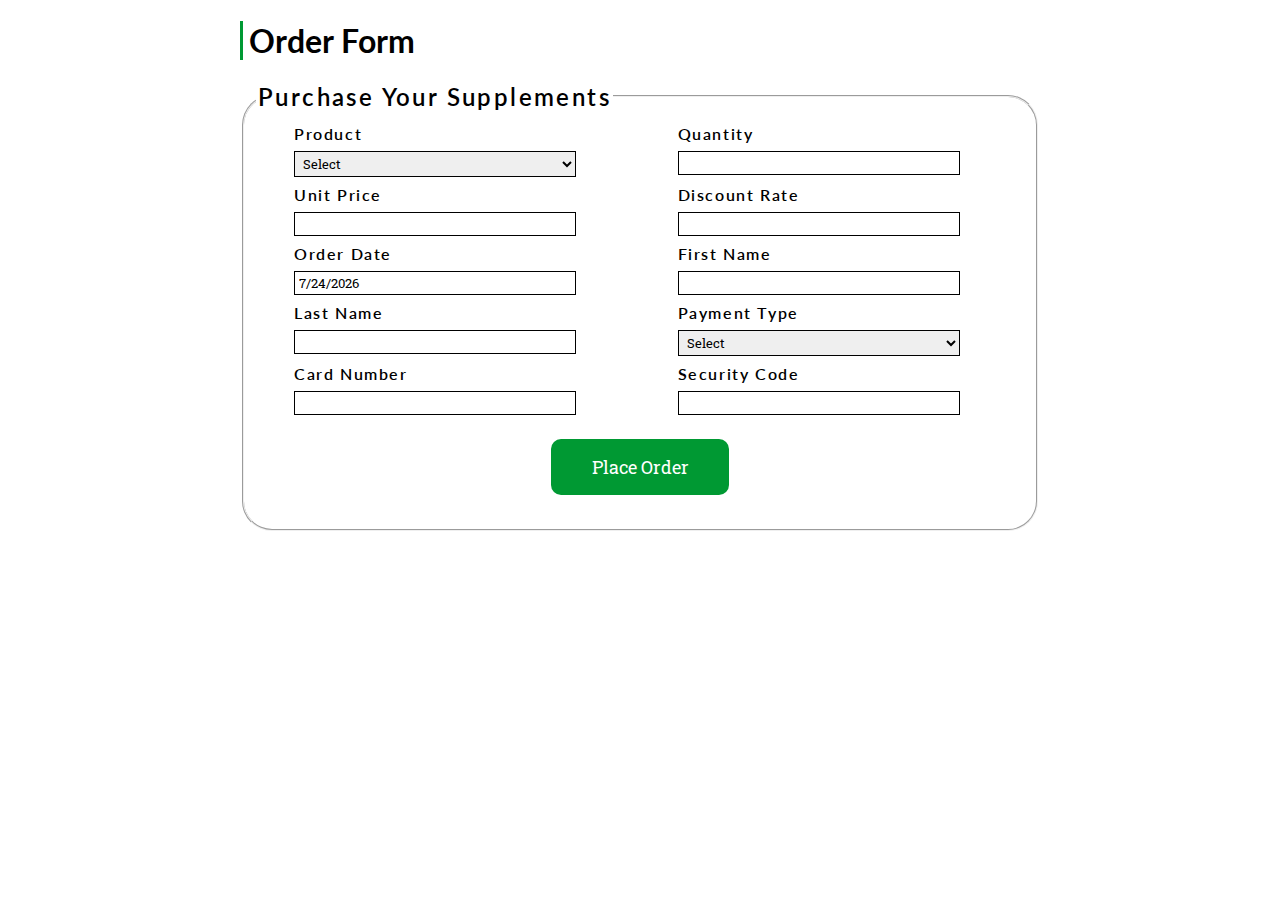
<file: index.html>
<!DOCTYPE html>
<html lang="en">
<head>
	<meta charset="utf-8" />
	<title>Jordan Cook - Assignment 2</title>
	<link href="https://fonts.googleapis.com/css?family=Lato%7CRoboto+Slab" rel="stylesheet">
	<link rel="stylesheet" href="style.css" />
	<script src="https://ajax.googleapis.com/ajax/libs/jquery/3.2.1/jquery.min.js"></script>
	<script src="product_order.js"></script>
</head>
<body>
	<main class="container">
		<h1>Order Form</h1>
		<form id="order_form">
			<fieldset>
				<legend>Purchase Your Supplements</legend>
				<div class="one-half first">
					<label for="product">Product</label>
					<select id="product" name="product" required>
						<option value="" disabled selected>Select</option>
						<option value="protein">Whey Protein</option>
						<option value="pre-workout">Pre-Workout</option>
						<option value="casein">Casein</option>
						<option value="nos-booster">NOS Booster</option>
						<option value="testosterone">Testosterone</option>
					</select>
						<span id="err1" class="error-msg"></span>
				</div>
				<div class="one-half">
					<label for="quantity">Quantity</label>
					<input type="number" id="quantity" name="quantity" required>
						<span id="err2" class="error-msg"></span>
				</div>
				<div class="one-half first">
					<label for="unit_price">Unit Price</label>
					<input type="number" id="unit_price" name="unit_price" required>
						<span id="err3" class="error-msg"></span>
				</div>
				<div class="one-half">
					<label for="discount_rate">Discount Rate</label>
					<input type="number" id="discount_rate" name="discount_rate">
						<span id="err4" class="error-msg"></span>
				</div>
				<div class="one-half first">
					<label for="order_date">Order Date</label>
					<input type="text" id="order_date" name="order_date">
						<span id="err5" class="error-msg"></span>
				</div>
				<div class="one-half">
					<label for="first_name">First Name</label>
					<input type="text" id="first_name" name="first_name" required>
						<span id="err6" class="error-msg"></span>
				</div>
				<div class="one-half first">
					<label for="last_name">Last Name</label>
					<input type="text" id="last_name" name="last_name" required>
						<span id="err7" class="error-msg"></span>
				</div>
				<div class="one-half">
					<label for="payment_type">Payment Type</label>
					<select id="payment_type" name="payment_type" required>
						<option value="" disabled selected>Select</option>
						<option value="visa">Visa</option>
						<option value="mastercard">Mastercard</option>
						<option value="discover">Discover</option>
						<option value="amex">American Express</option>
					</select>
						<span id="err8" class="error-msg"></span>
				</div>
				<div class="one-half first">
					<label for="card_number">Card Number</label>
					<input type="text" id="card_number" name="card_number" required>
						<span id="err9" class="error-msg"></span>
				</div>
				<div class="one-half">
					<label for="security_code">Security Code</label>
					<input type="text" id="security_code" name="security_code" required>
						<span id="err10" class="error-msg"></span>
				</div>
				<div class="clear"></div>
				<div class="sub-container">
					<input type="button" id="order_button" value="Place Order">
				</div>
				<div id="output"></div>
			</fieldset>
		</form>
	</main>
</body>
</html>
</file>
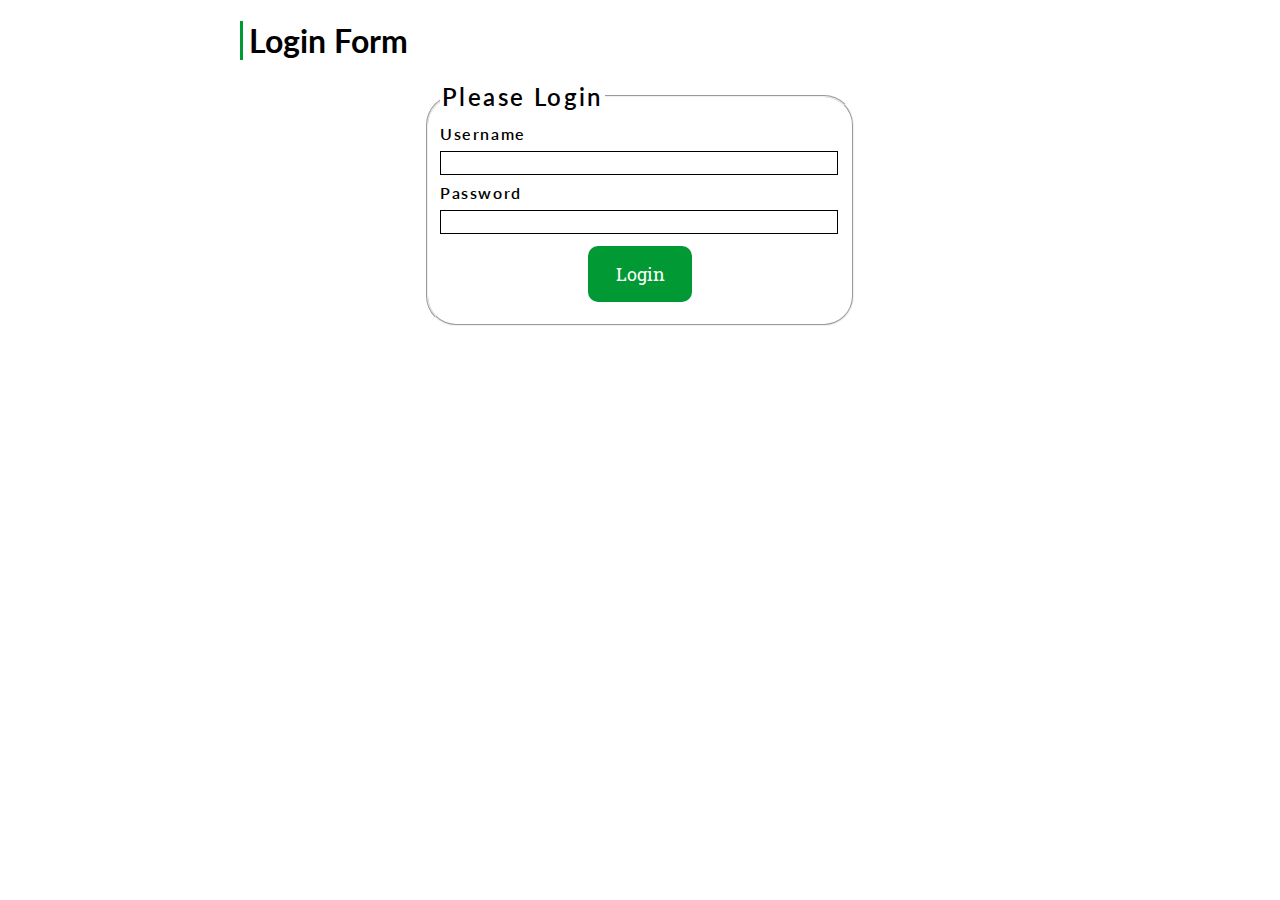
<file: login.html>
<!DOCTYPE html>
<html lang="en">
<head>
	<meta charset="utf-8" />
	<title>Jordan Cook - Assignment 2</title>
	<link href="https://fonts.googleapis.com/css?family=Lato%7CRoboto+Slab" rel="stylesheet">
	<link rel="stylesheet" href="style.css" />
	<script src="https://ajax.googleapis.com/ajax/libs/jquery/3.2.1/jquery.min.js"></script>
</head>
<body>
	<main class="container">
		<h1>Login Form</h1>
		<form id="login_form">
			<fieldset>
				<legend>Please Login</legend>
				<div id="login_output" class="error-msg"></div>
				<label for="username">Username</label>
				<input type="text" id="username" name="username" required>
				<label for="password">Password</label>
				<input type="password" id="password" name="password" required>
				<input type="button" id="login_button" value="Login">
			</fieldset>
		</form>
	</main>
<script type="text/javascript" src="product_order.js"></script>
</body>
</html>
</file>
<file: style.css>
/**
*
* Jordan Cook - Assignment 2
*
*/

/**
* Base Styles
*/

* {
	font-family: 'Roboto Slab', serif;
}

h1, h2, h3, h4, h5, h6, legend, label {
	font-family: 'Lato', sans-serif;
}

h1 {
	border-left: 3px solid #009933;
	padding-left: 6px;
}

select, input {
	width: 80%;
	-webkit-box-sizing: content-box;
	-moz-box-sizing: content-box;
	-ms-box-sizing: content-box;
	box-sizing: content-box;
	padding: 2px 0 2px 4px;
	border: 1px solid #000;
}

label {
	width: 80%;
	float: left;
	margin: 8px 0;
	font-weight: 600;
	letter-spacing: .1em;
}

legend {
	font-size: 24px;
	font-weight: 600;
	letter-spacing: .1em;
}

fieldset {
	border-radius: 30px;
}

/**
* Layout Styles
*/

.container {
	max-width: 800px;
	margin: auto;
}

.first {
	clear: both;
}

.one-half {
	float: left;
	width: 45%;
    padding-left: 38px;
}

.clear {
	clear: both;
}

.sub-container {
	text-align: center;
	padding: 24px 0;
}

#login_form fieldset {
	width: 50%;
	margin: auto;
}

#login_form input#username,
#login_form input#password {
	width: 98%;
}

#login_form input#login_button {
	display: block;
}

/**
* Color/Text Styles
*/

.error-msg {
	display: block;
	color: red;
	font-size: 12px;
}

#order_button,
#login_button {
	width: 20%;
	background-color: #009933;
	border: none;
	padding: 16px 12px;
	font-size: 18px;
	border-radius: 10px;
	color: #fff;
}

#login_button {
	margin: 12px auto;
}

#order_button:hover,
#login_button:hover {
	background-color: #006633;
	cursor: pointer;
}

#output {
	text-align: center;
	font-size: 1.3em;
}
</file>
